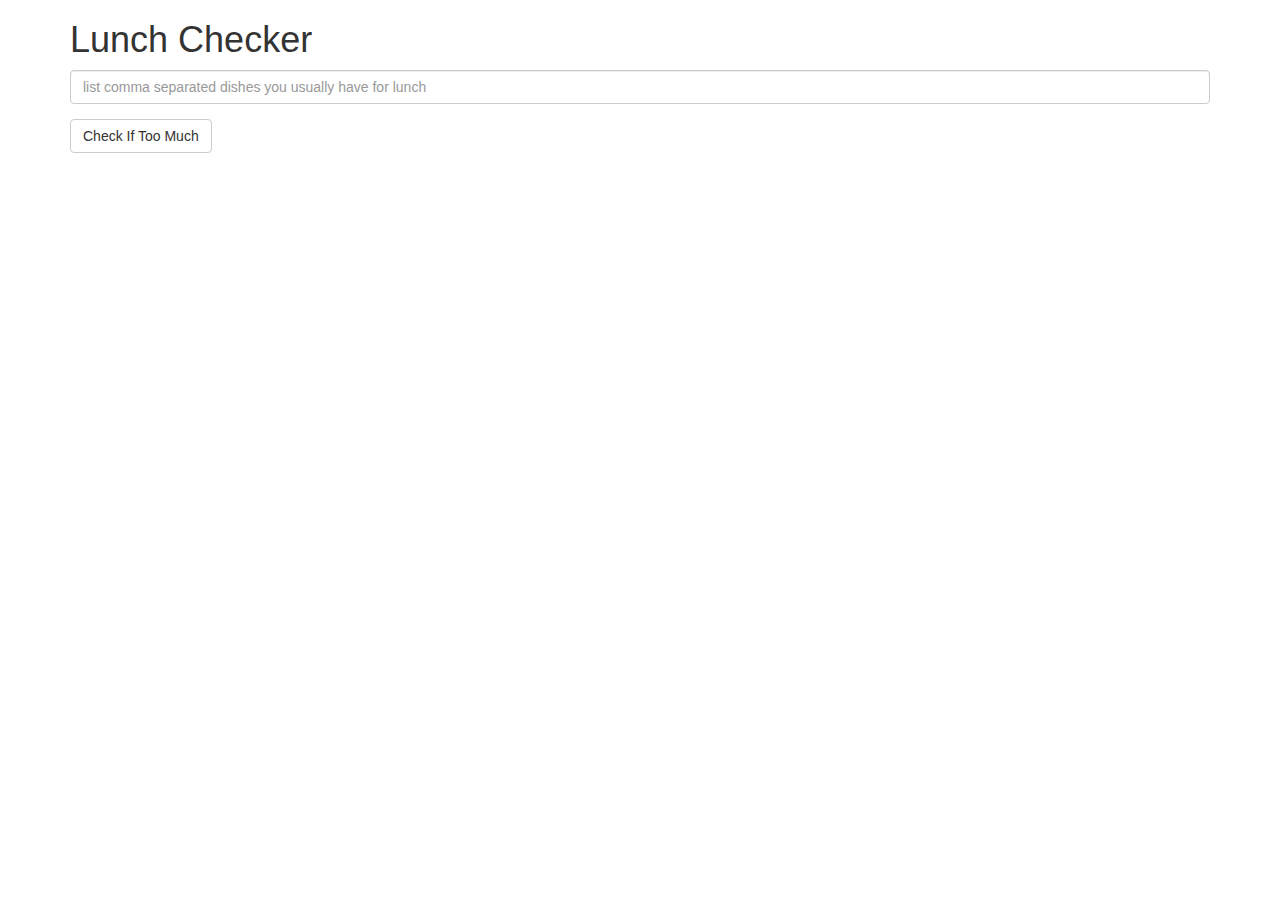
<file: Module1_assignment/index.html>
<!doctype html>
<html lang="en">
  <head>
    <title>Lunch Checker</title>
    <meta name="viewport" content="width=device-width, initial-scale=1">
    <script src="angular.min.js"></script>
    <script src="app.js"></script>
    <link rel="stylesheet" href="styles/bootstrap.min.css">
    <style>
      .message { font-size: 1.3em; font-weight: bold; }
    </style>
    
  </head>
<body>
  <div ng-app='LunchCheck'>
   <div class="container">
     <h1>Lunch Checker</h1>
        <div ng-controller='LunchCheckController'>
         <div class="form-group">
             <input id="lunch-menu" type="text"
             placeholder="list comma separated dishes you usually have for lunch"
             class="form-control" ng-model="arr">
         </div>
         <div class="form-group">
             <button class="btn btn-default" ng-click="checkIfTooMuch()">Check If Too Much</button>
         </div>
         <div class="form-group message">
          {{TooMuchMessage}}
         </div>
        </div>
   </div>
  </div>
</body>
</html>
</file>
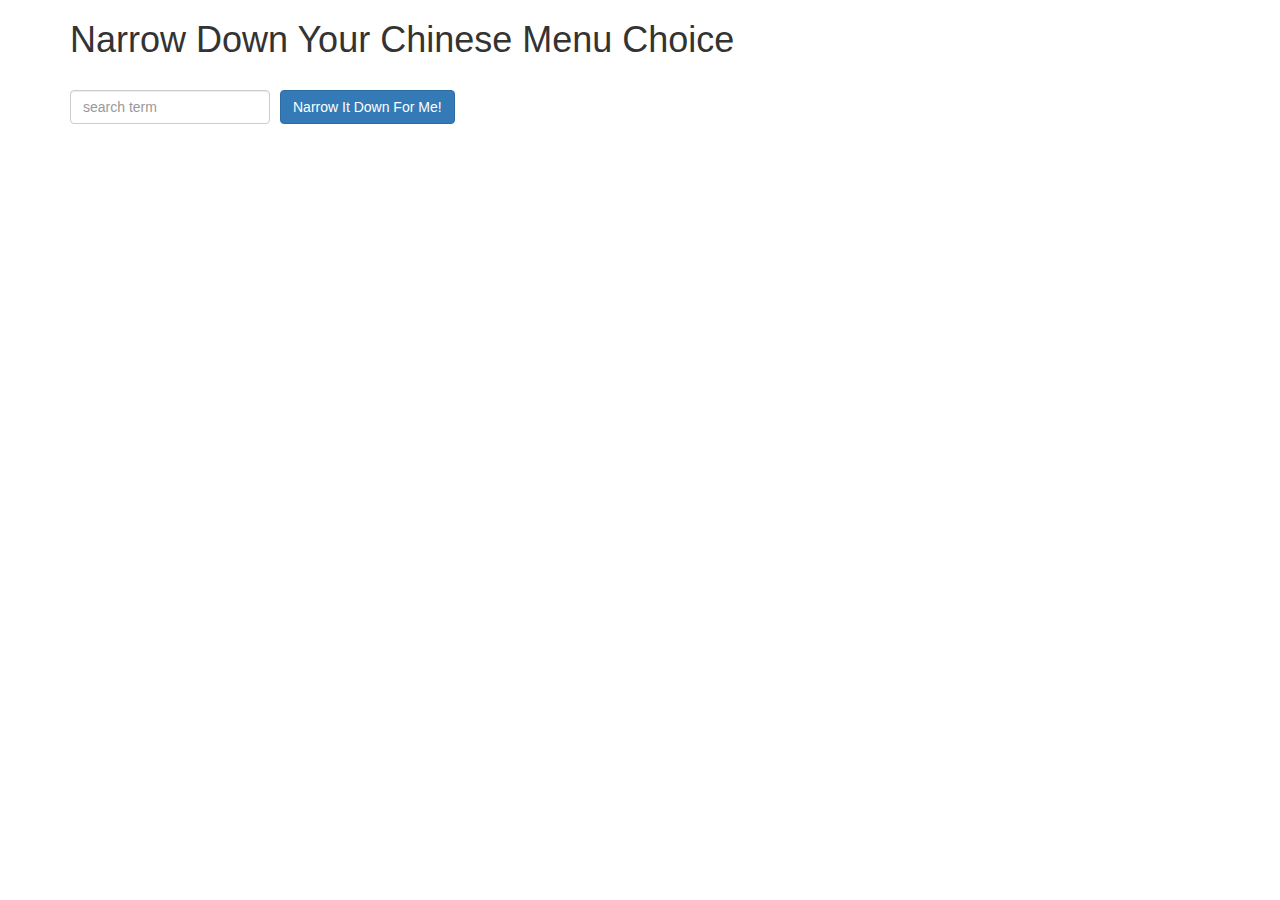
<file: Module3_assignment/index.html>
<!doctype html>
<html lang="en">
  <head>
  	<script src="javascripts/jquery-3.1.0.min.js"></script>
    <script src="javascripts/angular.min.js"></script>
    <script src="javascripts/app.js"></script>
    <title>Narrow Down Your Menu Choice</title>
    <meta name="viewport" content="width=device-width, initial-scale=1">
    <link rel="stylesheet" href="styles/bootstrap.min.css">
    <link rel="stylesheet" href="styles/styles.css">
  </head>
<body ng-app='NarrowItDownApp'>
   <div class="container"  ng-controller='NarrowItDownController as list'>
    <h1>Narrow Down Your Chinese Menu Choice</h1>

    <div class="form-group">
      <input type="text" ng-model="searchTerm" placeholder="search term" class="form-control">
    </div>
    <div class="form-group narrow-button">
      <button class="btn btn-primary" ng-click="list.foundItems(searchTerm);">Narrow It Down For Me!</button>
    </div>
	
	<div class="items-list">
	  <found-items 
      	found="list.found" 
      	title="{{ list.title }}"
      	on-remove="list.removeItem(index)"></found-items>
	</div>
    
  </div>

</body>
</html>
</file>
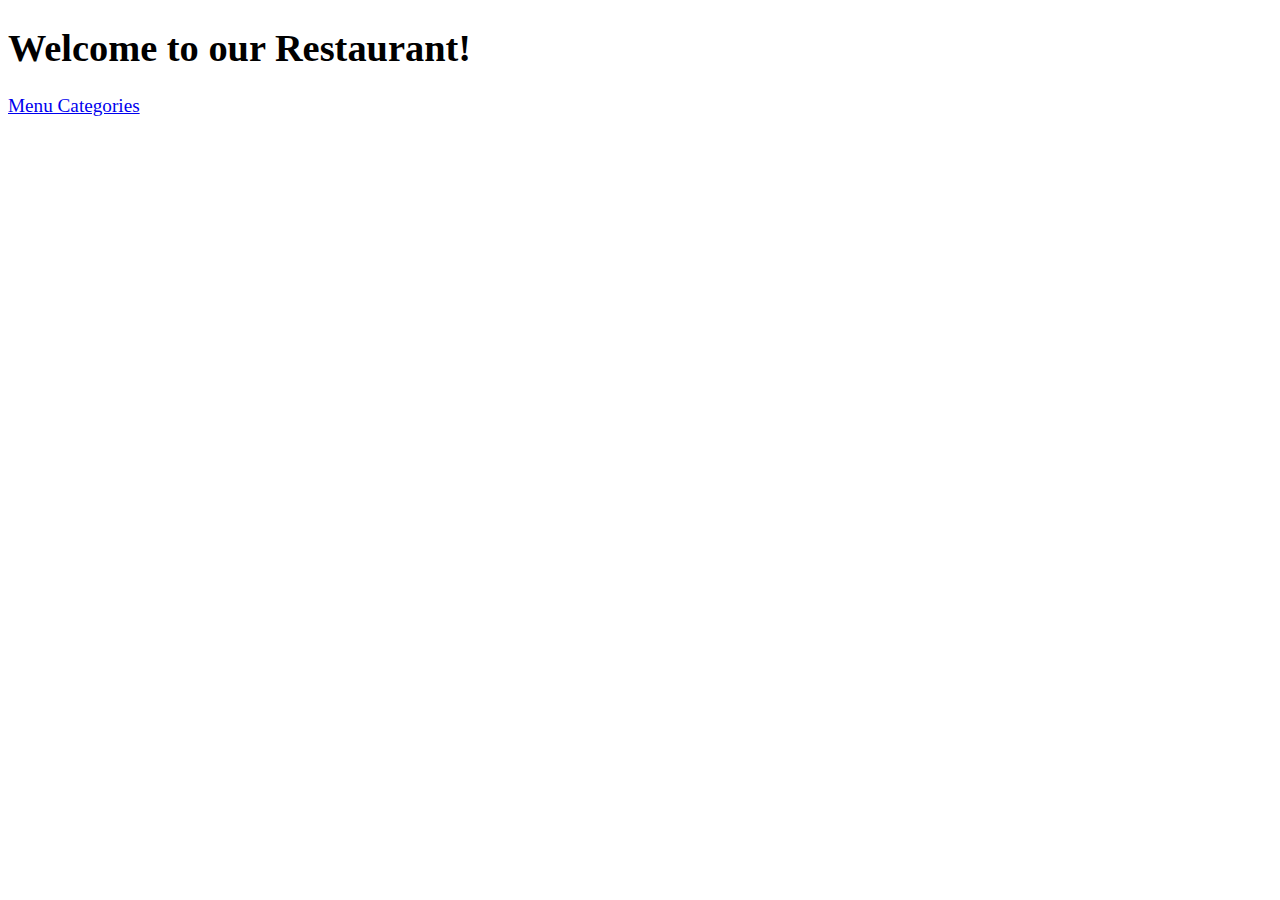
<file: Module4_assignment/index.html>
<!DOCTYPE html>
<html>
  <head>
    <meta charset="utf-8">
    <link rel="stylesheet" href="css/styles.css">
    <title>Menu Items App List</title>
  </head>
  <body  ng-app='MenuApp'>

    <ui-view></ui-view>

    <!-- Libraries -->
    <script src="lib/angular.min.js"></script>
    <script src="lib/angular-ui-router.min.js"></script>

    <!-- Modules -->
    <script src="src/menuapp.module.js"></script>
    <script src="src/data.module.js"></script>

    <!-- Routes -->
    <script src="src/routes.js"></script>

    <!-- 'Data' module artifacts -->
    <script src="src/menudata.service.js"></script>
    <script src="src/categories.controller.js"></script>
    <script src="src/items.controller.js"></script>
    <script src="src/data.component.js"></script>
    
  </body>
</html>
</file>
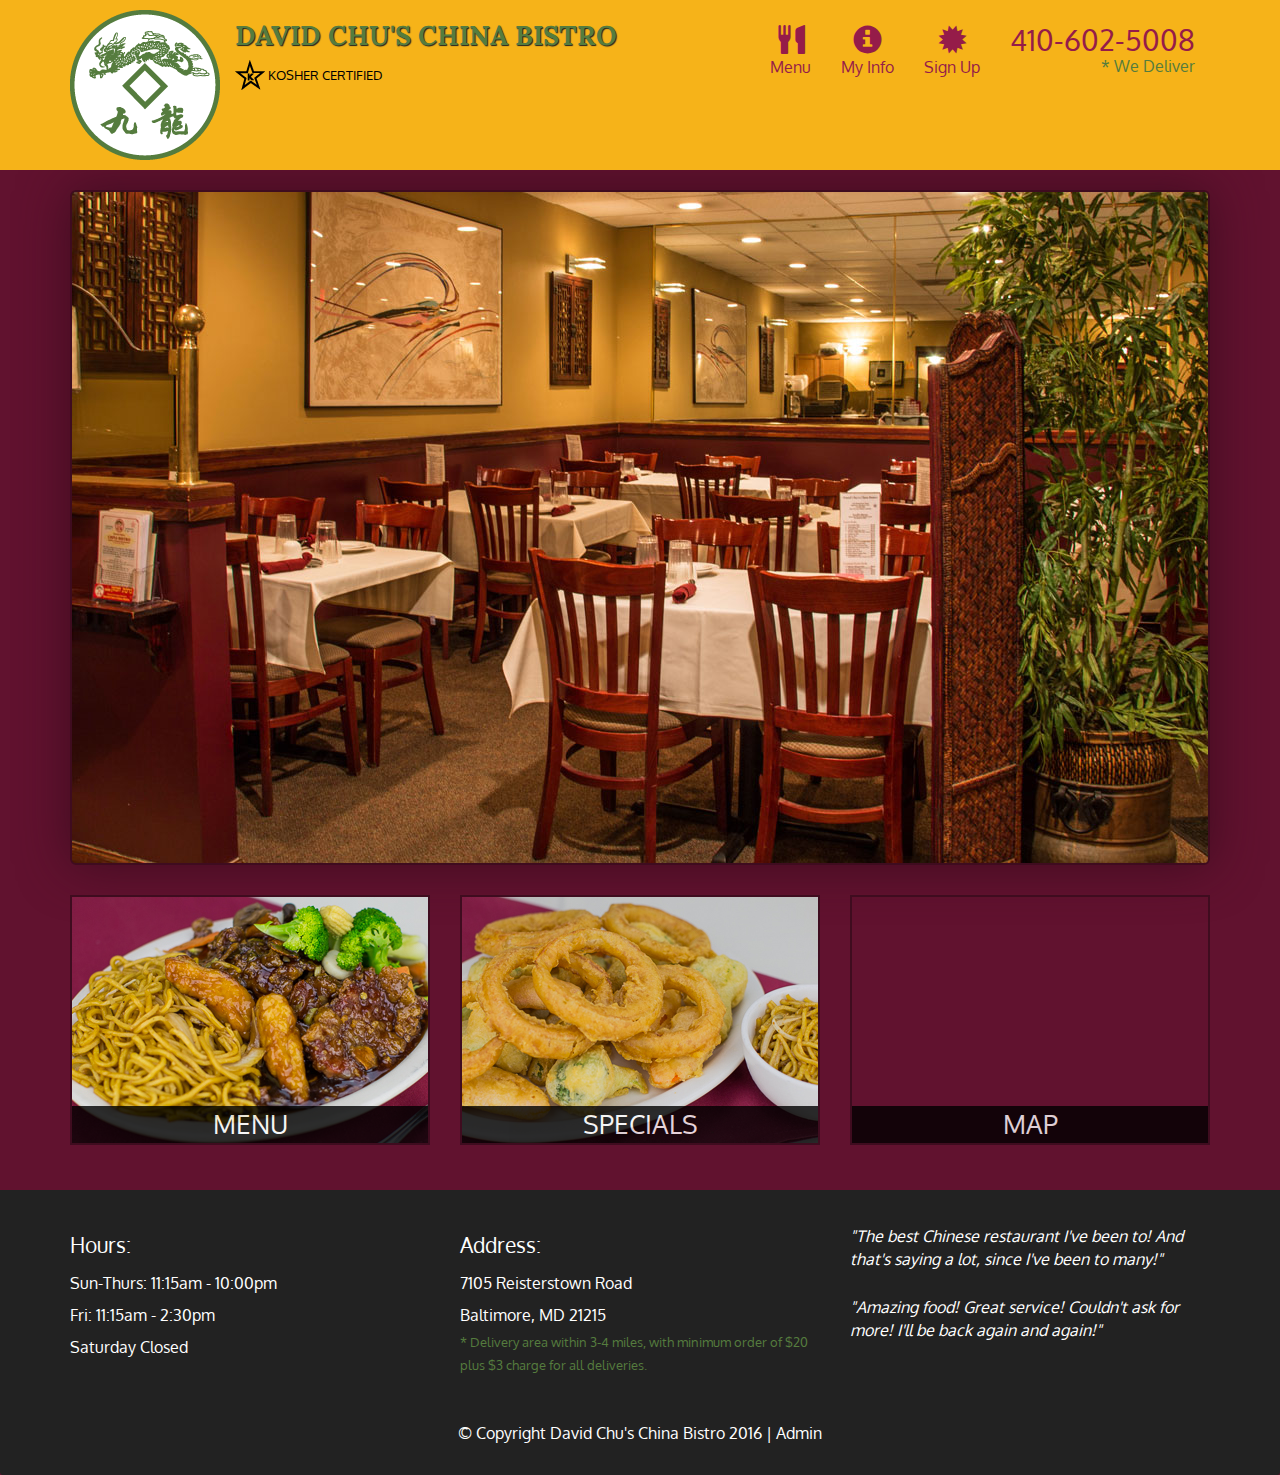
<file: Module5_assignment/index.html>
<!DOCTYPE html>
<html lang="en">
  <head>
    <meta charset="utf-8">
    <meta http-equiv="X-UA-Compatible" content="IE=edge">
    <meta name="viewport" content="width=device-width, initial-scale=1">
    <title>David Chu's China Bistro</title>
    <link href='https://fonts.googleapis.com/css?family=Oxygen:400,300,700' rel='stylesheet' type='text/css'>
    <link href='https://fonts.googleapis.com/css?family=Lora' rel='stylesheet' type='text/css'>
    <link rel="stylesheet" href="css/bootstrap.min.css">
    <link rel="stylesheet" href="css/restaurant.css">
    <link rel="stylesheet" href="css/common.css">
  </head>
  <body ng-app="restaurant" ng-strict-di>

    <!-- Fixed position loading indicator -->
    <loading class="loading-indicator"></loading>

    <header>
      <nav id="header-nav" class="navbar navbar-default">
        <div class="container">
          <div class="navbar-header">
            <a href="index.html" class="pull-left visible-md visible-lg">
              <div id="logo-img" alt="Logo image"></div>
            </a>

            <div class="navbar-brand">
              <a href="index.html"><h1>David Chu's China Bistro</h1></a>
              <p>
              <img src="images/star-k-logo.png" alt="Kosher certification">
              <span>Kosher Certified</span>
              </p>
            </div>

            <button id="navbarToggle" type="button" class="navbar-toggle collapsed" data-toggle="collapse" data-target="#collapsable-nav" aria-expanded="false">
              <span class="sr-only">Toggle navigation</span>
              <span class="icon-bar"></span>
              <span class="icon-bar"></span>
              <span class="icon-bar"></span>
            </button>
          </div>

          <div id="collapsable-nav" class="collapse navbar-collapse">
            <ul id="nav-list" class="nav navbar-nav navbar-right">
              <li id="navHomeButton" class="visible-xs">
                <a href="index.html">
                  <span class="glyphicon glyphicon-home"></span> Home</a>
              </li>
              <li id="navMenuButton" ui-sref-active="active">
                <a ui-sref="public.menu">
                  <span class="glyphicon glyphicon-cutlery"></span><br class="hidden-xs"> Menu</a>
              </li>
              <li>
                <a ui-sref="public.myInfo">
                  <span class="glyphicon glyphicon-info-sign"></span><br class="hidden-xs"> My Info</a>
              </li>
              <li>
                <a ui-sref="public.signup">
                  <span class="glyphicon glyphicon-certificate"></span><br class="hidden-xs"> Sign Up</a>
              </li>
              <li id="phone" class="hidden-xs">
                <a href="tel:410-602-5008">
                  <span>410-602-5008</span></a><div>* We Deliver</div>
              </li>
            </ul><!-- #nav-list -->
          </div><!-- .collapse .navbar-collapse -->
        </div><!-- .container -->
      </nav><!-- #header-nav -->
    </header>

    <div id="call-btn" class="visible-xs">
      <a class="btn" href="tel:410-602-5008">
        <span class="glyphicon glyphicon-earphone"></span>
        410-602-5008
      </a>
    </div>
    <div id="xs-deliver" class="text-center visible-xs">* We Deliver</div>

    <ui-view>
      <div class="text-center initial-loading">
        <h2>Loading Site...</h2>
      </div>
    </ui-view>

    <footer class="panel-footer">
      <div class="container">
        <div class="row">
          <section id="hours" class="col-sm-4">
            <span>Hours:</span><br>
            Sun-Thurs: 11:15am - 10:00pm<br>
            Fri: 11:15am - 2:30pm<br>
            Saturday Closed
            <hr class="visible-xs">
          </section>
          <section id="address" class="col-sm-4">
            <span>Address:</span><br>
            7105 Reisterstown Road<br>
            Baltimore, MD 21215
            <p>* Delivery area within 3-4 miles, with minimum order of $20 plus $3 charge for all deliveries.</p>
            <hr class="visible-xs">
          </section>
          <section id="testimonials" class="col-sm-4">
            <p>"The best Chinese restaurant I've been to! And that's saying a lot, since I've been to many!"</p>
            <p>"Amazing food! Great service! Couldn't ask for more! I'll be back again and again!"</p>
          </section>
        </div>
        <div class="text-center">
          &copy; Copyright David Chu's China Bistro 2016 |
          <a ui-sref="admin.auth">Admin</a></div>
      </div>
    </footer>

    <!-- Libs -->
    <script src="lib/jquery-2.1.4.min.js"></script>
    <script src="lib/bootstrap.min.js"></script>
    <script src="lib/angular.min.js"></script>
    <script src="lib/angular-ui-router.min.js"></script>

    <!-- Main Restaurant Module -->
    <script src="src/restaurant.module.js"></script>

    <!-- Common Module -->
    <script src="src/common/common.module.js"></script>
    <script src="src/common/loading/loading.component.js"></script>
    <script src="src/common/loading/loading.interceptor.js"></script>
    <script src="src/common/menu.service.js"></script>

    <!-- Public Module -->
    <script src="src/public/public.module.js"></script>
    <script src="src/public/public.routes.js"></script>
    <script src="src/public/menu/menu.controller.js"></script>
    <script src="src/public/menu-category/menu-category.component.js"></script>
    <script src="src/public/menu-items/menu-items.controller.js"></script>
    <script src="src/public/menu-item/menu-item.component.js"></script>
    <script src="src/public/sign-up/sign-up.controller.js"></script>
    <script src="src/public/sign-up/sign-up.directive.js"></script>
    <script src="src/public/my-info/my-info.controller.js"></script>


    <!-- ADMIN SITE -->

    <!--Application files -->

  </body>

</html>
</file>
<file: Module3_assignment/styles/styles.css>
h1 {
  margin-bottom: 30px;
}
input[type="text"] {
  width: 200px;
  float: left;
}
.narrow-button {
  float: left;
  margin-left: 10px;
}
.items-list {
  clear: left;
  font-size: 1.1em;
}
ul {
  list-style-type:none;
  margin-bottom: 20px;
}
li {
  margin-bottom: 10px;
}

.loader {
  display: none;
  margin-left: 5px;
  font-size: 10px;
  float: left;
  border-top: 1.1em solid rgba(147, 147, 147, 0.2);
  border-right: 1.1em solid rgba(147, 147, 147, 0.2);
  border-bottom: 1.1em solid rgba(147, 147, 147, 0.2);
  border-left: 1.1em solid #676767;
  -webkit-transform: translateZ(0);
  -ms-transform: translateZ(0);
  transform: translateZ(0);
  -webkit-animation: load8 1.1s infinite linear;
  animation: load8 1.1s infinite linear;
}
.loader,
.loader:after {
  border-radius: 50%;
  width: 3em;
  height: 3em;
}
@-webkit-keyframes load8 {
  0% {
    -webkit-transform: rotate(0deg);
    transform: rotate(0deg);
  }
  100% {
    -webkit-transform: rotate(360deg);
    transform: rotate(360deg);
  }
}
@keyframes load8 {
  0% {
    -webkit-transform: rotate(0deg);
    transform: rotate(0deg);
  }
  100% {
    -webkit-transform: rotate(360deg);
    transform: rotate(360deg);
  }
}
</file>
<file: Module4_assignment/css/styles.css>
body {
  font-size: 1.2em;
}

.error {
  color: red;
  font-weight: bold;
  display: none;
}

.loading-icon {
  position: absolute;
  left: 50%;
  top: 10px;
}

li[ui-sref]:hover {
  display: inline-block;
  cursor: pointer;
  border: solid black 1px;
  padding-left: 5px;
  padding-right: 5px;
}
</file>
<file: Module5_assignment/css/restaurant.css>
body {
  font-size: 16px;
  color: #fff;
  background-color: #61122f;
  font-family: 'Oxygen', sans-serif;
}

.initial-loading {
  margin-top: 60px;
}

/** HEADER **/
#header-nav {
  background-color: #f6b319;
  border-radius: 0;
  border: 0;
}

#logo-img {
  background: url('../images/restaurant-logo_large.png') no-repeat;
  width: 150px;
  height: 150px;
  margin: 10px 15px 10px 0;
}

.navbar-brand {
  padding-top: 25px;
}
.navbar-brand h1 { /* Restaurant name */
  font-family: 'Lora', serif;
  color: #557c3e;
  font-size: 1.5em;
  text-transform: uppercase;
  font-weight: bold;
  text-shadow: 1px 1px 1px #222;
  margin-top: 0;
  margin-bottom: 0;
  line-height: .75;
}
.navbar-brand a:hover, .navbar-brand a:focus {
  text-decoration: none;
}
.navbar-brand p { /* Kosher cert */
  color: #000;
  text-transform: uppercase;
  font-size: .7em;
  margin-top: 15px;
}
.navbar-brand p span { /* Star-K */
  vertical-align: middle;
}

#nav-list {
  margin-top: 10px;
}
#nav-list a {
  color: #951C49;
  text-align: center;
}
#nav-list a:hover {
  background: #E7E7E7;
}
#nav-list a span {
  font-size: 1.8em;
}

#phone {
  margin-top: 5px;
}
#phone a { /* Phone number */
  text-align: right;
  padding-bottom: 0;
}
#phone div { /* We Deliver */
  color: #557c3e;
  text-align: right;
  padding-right: 15px;
}

.navbar-header button.navbar-toggle, .navbar-header .icon-bar {
  border: 1px solid #61122f;
}
.navbar-header button.navbar-toggle {
  clear: both;
  margin-top: -30px;
}
/* END HEADER */

/* FOOTER */
.panel-footer {
  margin-top: 30px;
  padding-top: 35px;
  padding-bottom: 30px;
  background-color: #222;
  border-top: 0;
}
.panel-footer div.row {
  margin-bottom: 35px;
}
#hours, #address {
  line-height: 2;
}
#hours > span, #address > span {
  font-size: 1.3em;
}
#address p {
  color: #557c3e;
  font-size: .8em;
  line-height: 1.8;
}
#testimonials {
  font-style: italic;
}
#testimonials p:nth-child(2) {
  margin-top: 25px;
}
a[ui-sref="admin.auth"] {
  color: #fff;
}
/* END FOOTER */

/********** Medium devices only **********/
@media (min-width: 992px) and (max-width: 1199px) {
  /* Header */
  #logo-img {
    background: url('../images/restaurant-logo_medium.png') no-repeat;
    width: 100px;
    height: 100px;
    margin: 5px 5px 5px 0;
  }
  /* End Header */
}


/********** Extra small devices only **********/
@media (max-width: 767px) {
  /* Header */
  .navbar-brand {
    padding-top: 10px;
    height: 80px;
  }
  .navbar-brand h1 { /* Restaurant name */
    padding-top: 10px;
    font-size: 5vw; /* 1vw = 1% of viewport width */
  }
  .navbar-brand p { /* Kosher cert */
    font-size: .6em;
    margin-top: 12px;
  }
  .navbar-brand p img { /* Star-K */
    height: 20px;
  }

  #collapsable-nav a { /* Collapsed nav menu text */
    font-size: 1.2em;
  }
  #collapsable-nav a span { /* Collapsed nav menu glyph */
    font-size: 1em;
    margin-right: 5px;
  }

  #call-btn > a {
    font-size: 1.5em;
    display: block;
    margin: 0 20px;
    padding: 10px;
    border: 2px solid #fff;
    background-color: #f6b319;
    color: #951c49;
  }
  #xs-deliver {
    margin-top: 5px;
    font-size: .7em;
    letter-spacing: .1em;
    text-transform: uppercase;
  }
  /* End Header */

  /* Footer */
  .panel-footer section {
    margin-bottom: 30px;
    text-align: center;
  }
  .panel-footer section:nth-child(3) {
    margin-bottom: 0; /* margin already exists on the whole row */
  }
  .panel-footer section hr {
    width: 50%;
  }
  /* End Footer */
}


/********** Super extra small devices Only :-) (e.g., iPhone 4) **********/
@media (max-width: 479px) {
  /* Header */
  .navbar-brand h1 { /* Restaurant name */
    padding-top: 5px;
    font-size: 6vw;
  }
  /* End Header */
}
</file>
<file: Module5_assignment/css/common.css>
.loading-indicator {
    display: block;
    width: 70px;
    position: fixed;
    left: 0;
    right: 0;
    margin: 0 auto;
    top: 40%;
    z-index: 100;
    background-color: #FFF;
}

.loading-indicator img {
    width: 70px;
    background-color: #FFF;
}

.ui-view-placeholder {
    margin-top: 60px;
}

.my-info {
  font-size: 1.3em;
  margin-bottom: 10px;
  color: #fff;
  padding: 8px 15px;
  margin: 8px 0;
}

.my-info-h2 a {
  color: #fff;
  text-decoration: underline;
}
</file>
